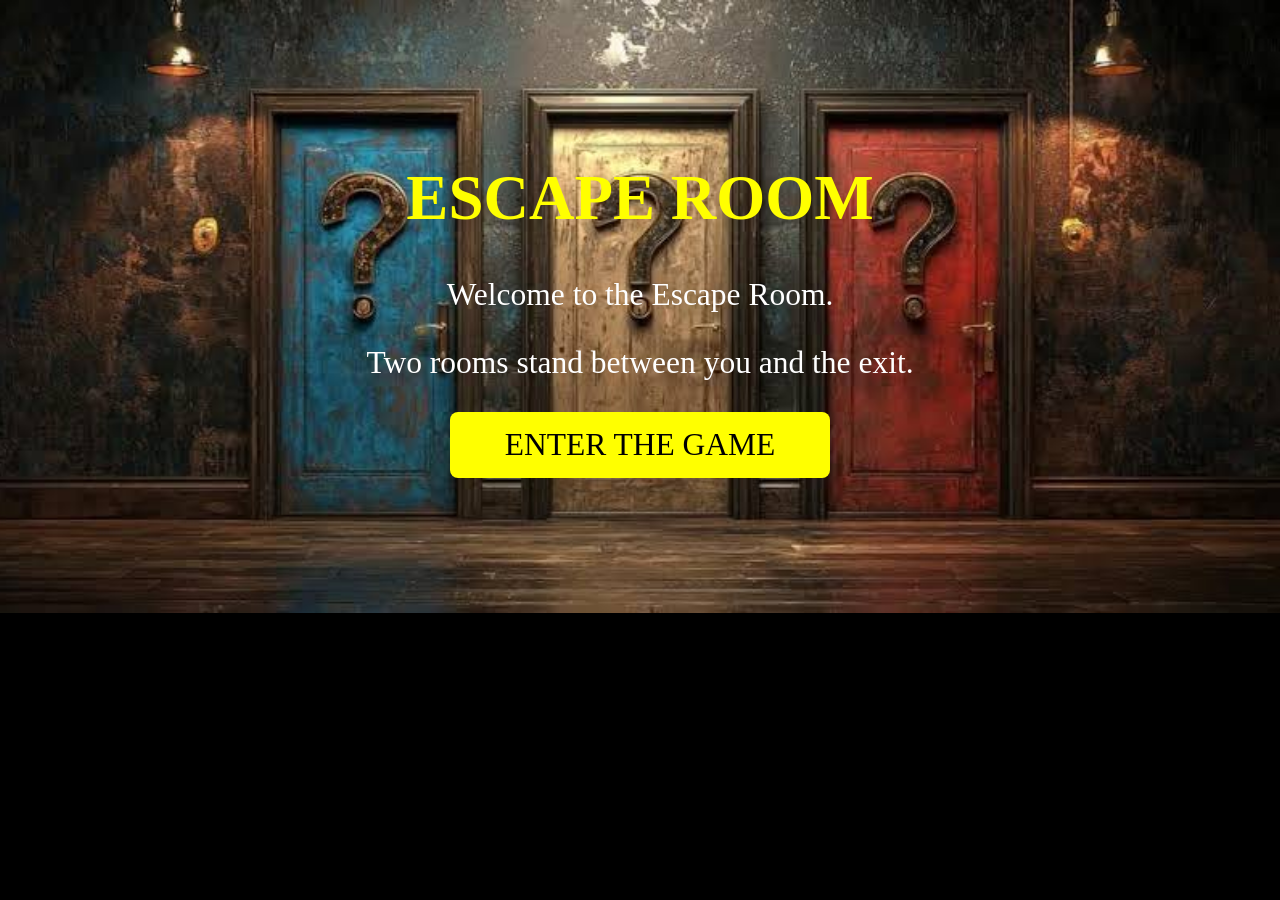
<file: index.html>
<!DOCTYPE html>
<html lang="en">
    <head>
    <meta charset="UTF-8">
    <title>Escape Room</title>
    <link rel="stylesheet" href="style.css">
</head>
<body>
    <div class="room">
        <h1>ESCAPE ROOM</h1>
        <p>
            Welcome to the Escape Room.
        </p>
        <p>
            Two rooms stand between you and the exit.
        </p>
        <a class="button" href="room1.html">
            ENTER THE GAME
        </a>
    </div>
</body>
</html>
</file>
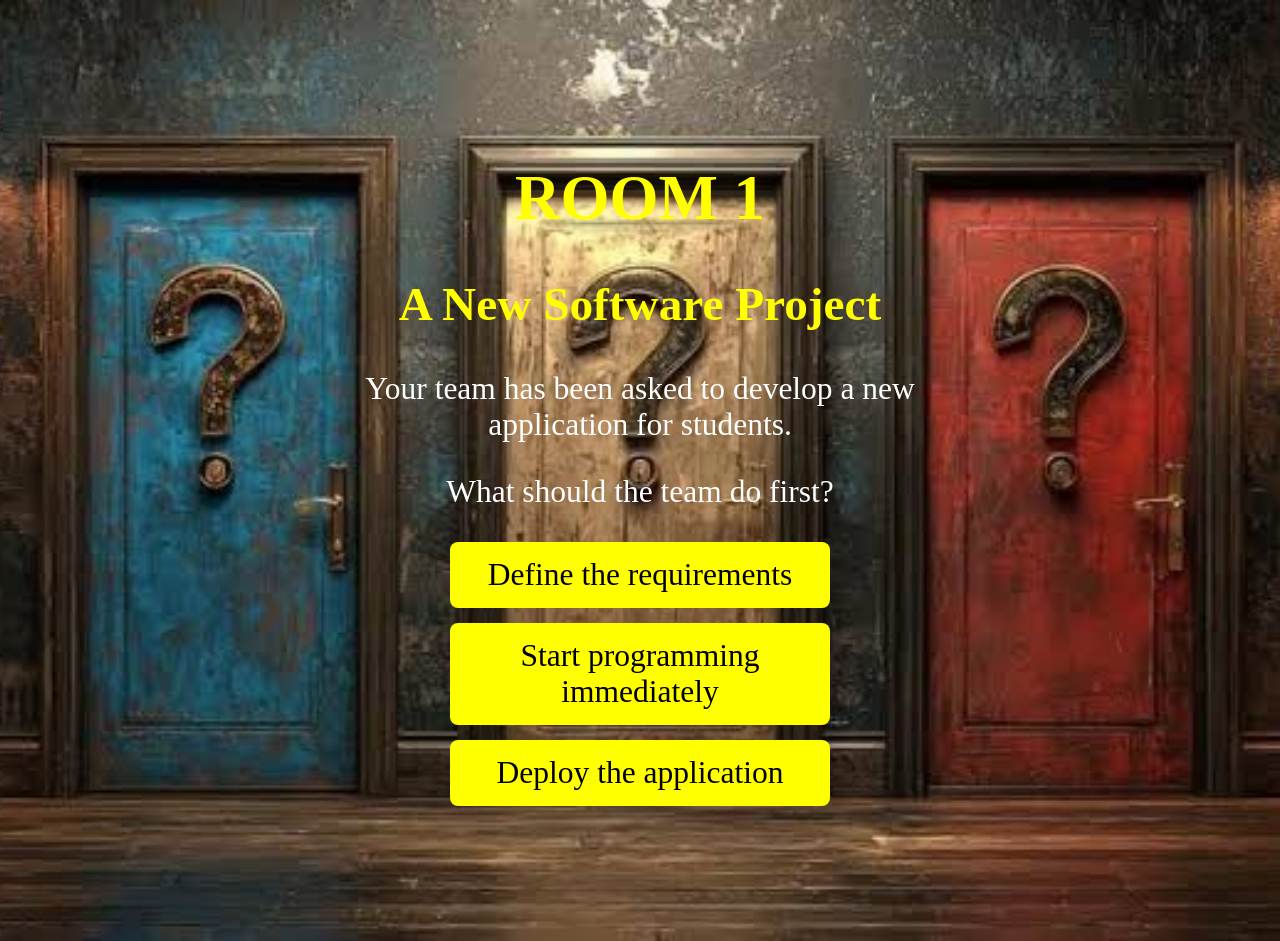
<file: room1.html>
<!DOCTYPE html>
<html lang="en">

<head>
    <meta charset="UTF-8">
    <title>Room 1</title>
    <link rel="stylesheet" href="style.css">
</head>

<body>

    <div class="room">

        <h1>ROOM 1</h1>

        <h2>A New Software Project</h2>

        <p>
            Your team has been asked to develop
            a new application for students.
        </p>

        <p>
            What should the team do first?
        </p>

        <a class="button" href="room2.html">
            Define the requirements
        </a>

        <a class="button" href="wrong1.html">
            Start programming immediately
        </a>

        <a class="button" href="wrong1.html">
            Deploy the application
        </a>

    </div>

</body>

</html>
</file>
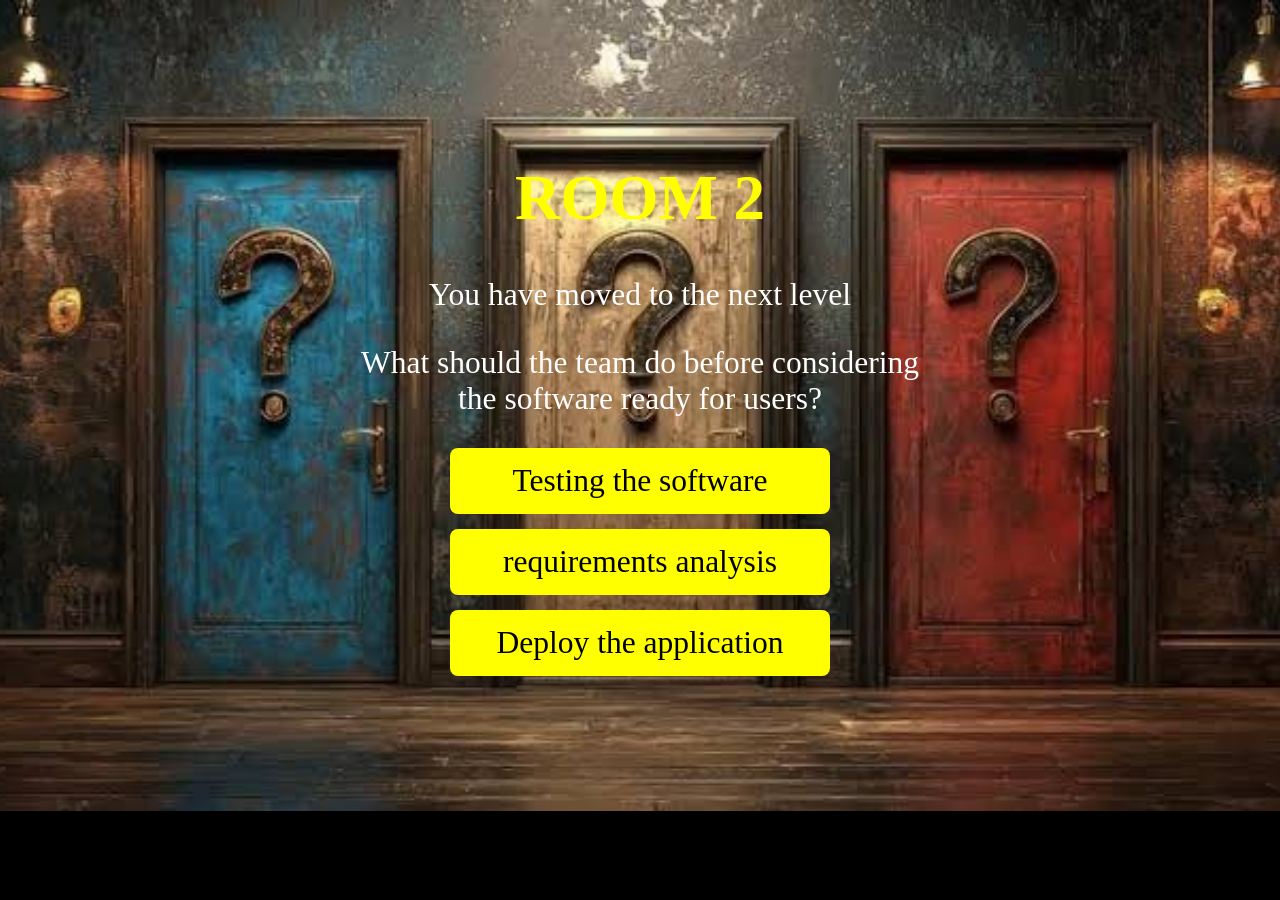
<file: room2.html>
<!DOCTYPE html>
<html lang="en">

<head>
    <meta charset="UTF-8">
    <title>ROOM 2</title>
    <link rel="stylesheet" href="style.css">
</head>

<body>

    <div class="room">

        <h1>ROOM 2</h1>

        <h2></h2>

        <p>
            You have moved to the next level
        </p>

        <p>
            What should the team do before considering the software ready for users?
        </p>

        <a class="button" href="victory.html">
            Testing the software
        </a>

        <a class="button" href="wrong2.html">
            requirements analysis
        </a>

        <a class="button" href="wrong2.html">
            Deploy the application
        </a>

    </div>

</body>

</html>
</file>
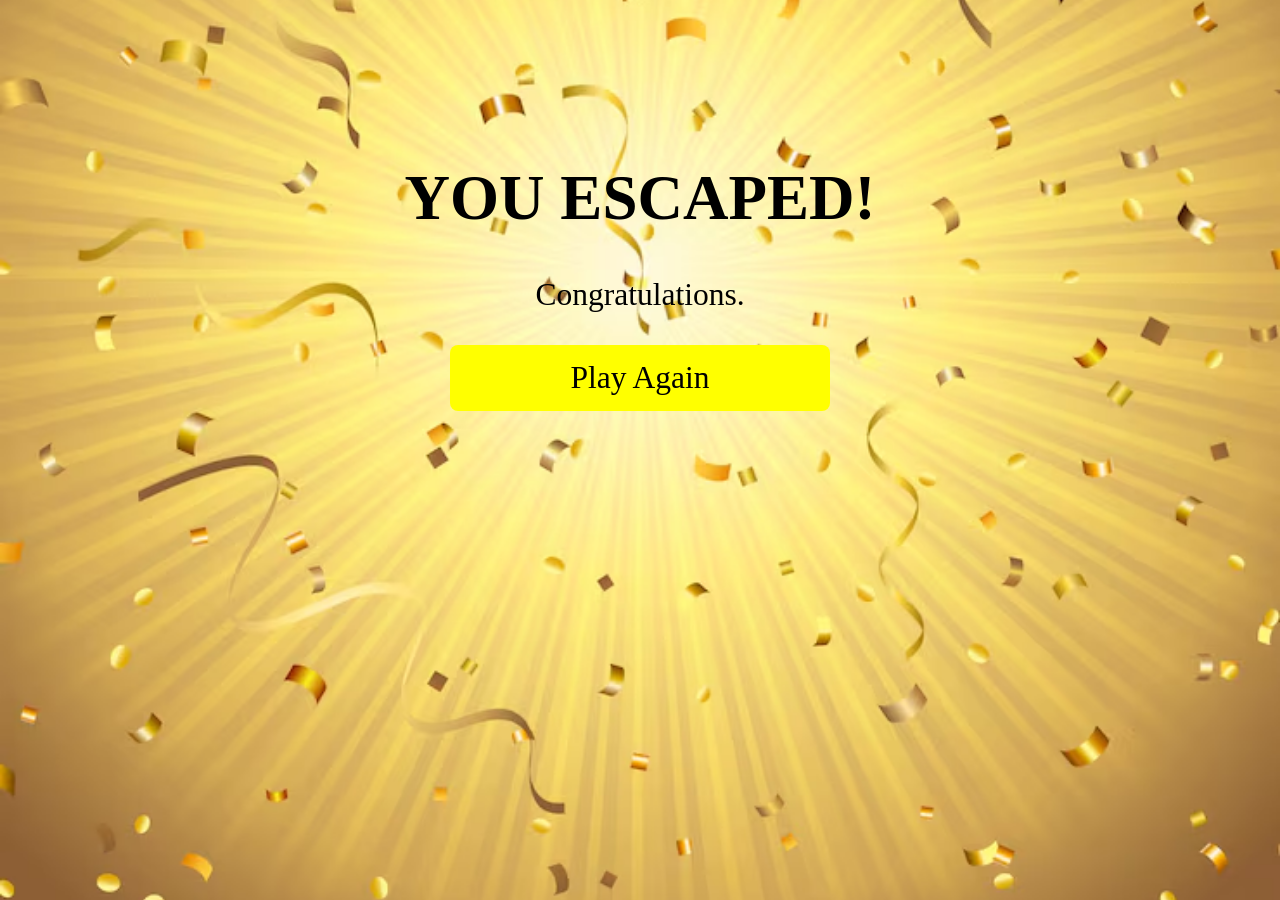
<file: victory.html>
<!DOCTYPE html>
<html lang="en">
    <head>
    <meta charset="UTF-8">
    <title>Escape Room</title>
    <link rel="stylesheet" href="style2.css">
</head>
<body>
    <div class="room">
        <h1>YOU ESCAPED!</h1>
        <p>
            Congratulations.
        </p>
        <a class="button" href="index.html">
            Play Again
        </a>
    </div>
</body>
</html>
</file>
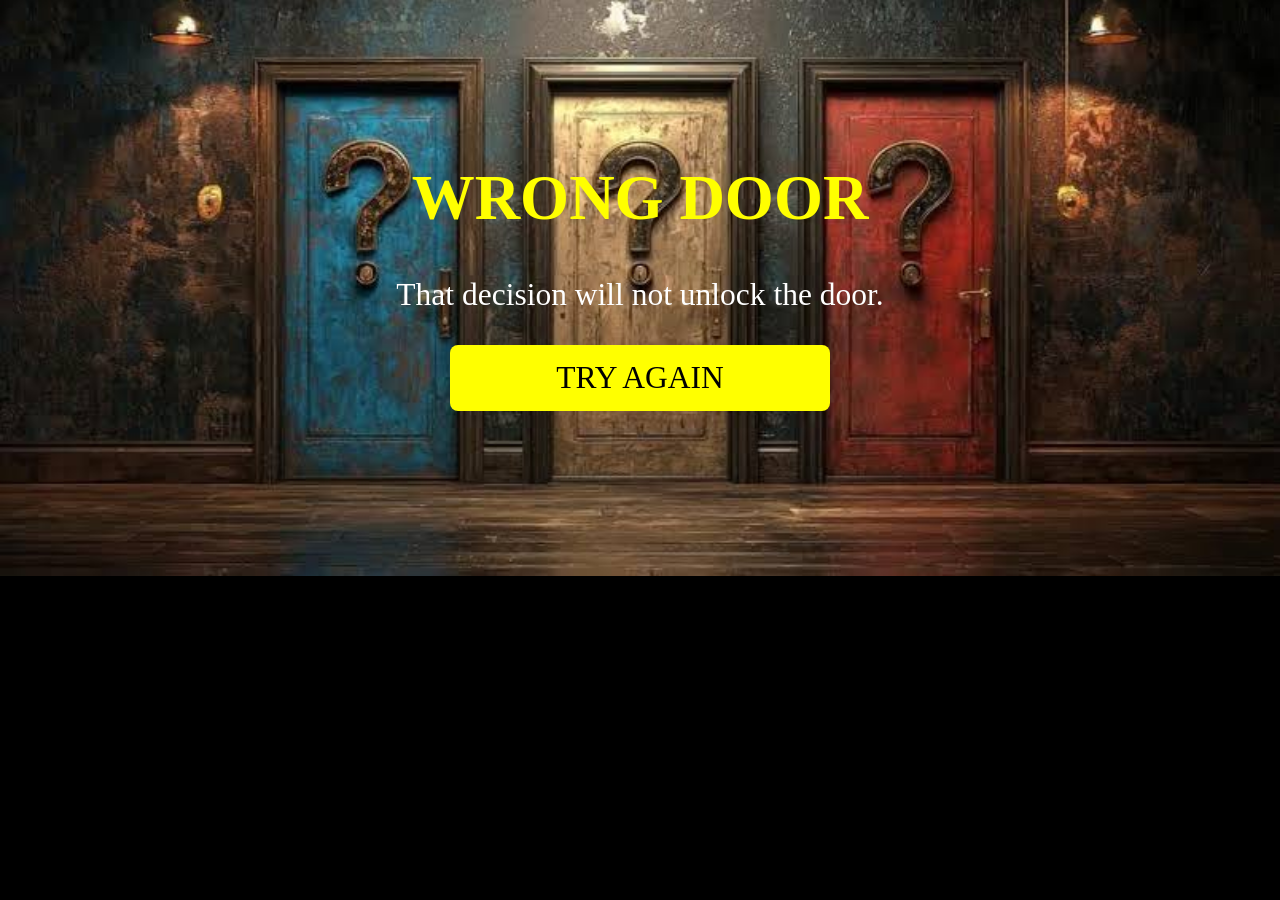
<file: wrong1.html>
<!DOCTYPE html>
<html lang="en">
    <head>
    <meta charset="UTF-8">
    <title>Escape Room</title>
    <link rel="stylesheet" href="style.css">
</head>
<body>
    <div class="room">
        <h1>WRONG DOOR</h1>
        <p>
            That decision will not unlock the door.
        </p>
        <a class="button" href="room1.html">
            TRY AGAIN
        </a>
    </div>
</body>
</html>
</file>
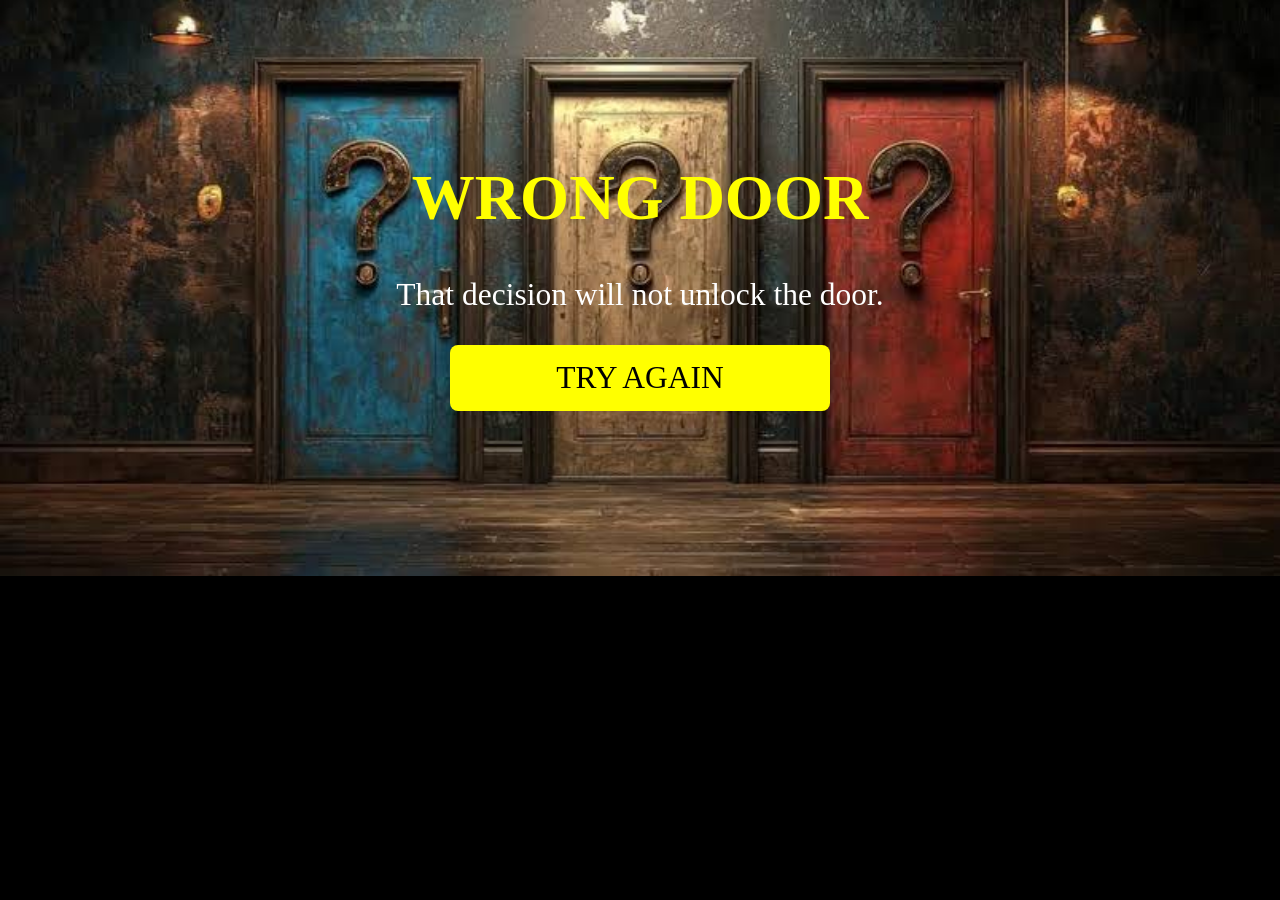
<file: wrong2.html>
<!DOCTYPE html>
<html lang="en">
    <head>
    <meta charset="UTF-8">
    <title>Escape Room</title>
    <link rel="stylesheet" href="style.css">
</head>
<body>
    <div class="room">
        <h1>WRONG DOOR</h1>
        <p>
            That decision will not unlock the door.
        </p>
        <a class="button" href="room2.html">
            TRY AGAIN
        </a>
    </div>
</body>
</html>
</file>
<file: style.css>
body {
    background-image: url('./images.jfif');
    background-repeat: no-repeat;
    background-position: center;
    background-size: cover;
    background-color: black;
    color: #eeeeee;
    font-family: Arial, sans-serif;
    text-align: center;
}
.room {
    color: yellow;
    width: 600px;
    margin: 80px auto;
    padding: 40px;
    border-radius: 10px;
    font-size: 3.5vh;
    font-family:cursive;
}
.button {
display: block;
width: 350px;
margin: 15px auto;
padding: 15px;
background-color: yellow;
color: black;
text-decoration: none;
border-radius: 8px;
}
.button:hover {
background-color: #cccccc;
}

p{
    color: white;
}
</file>
<file: style2.css>
body {
    background-image: url('./gold-background-with-confetti-streamers_1048-10083.avif');
    background-repeat: no-repeat;
    background-position: center;
    background-size: cover;
    color: #eeeeee;
    font-family: Arial, sans-serif;
    text-align: center;
}
.room {
    color: black;
    width: 600px;
    margin: 80px auto;
    padding: 40px;
    font-size: 3.5vh;
    font-family:cursive;
}


.button {
display: block;
width: 350px;
margin: 15px auto;
padding: 15px;
background-color: yellow;
color: black;
text-decoration: none;
border-radius: 8px;
}
.button:hover {
background-color: #cccccc;
}
</file>
